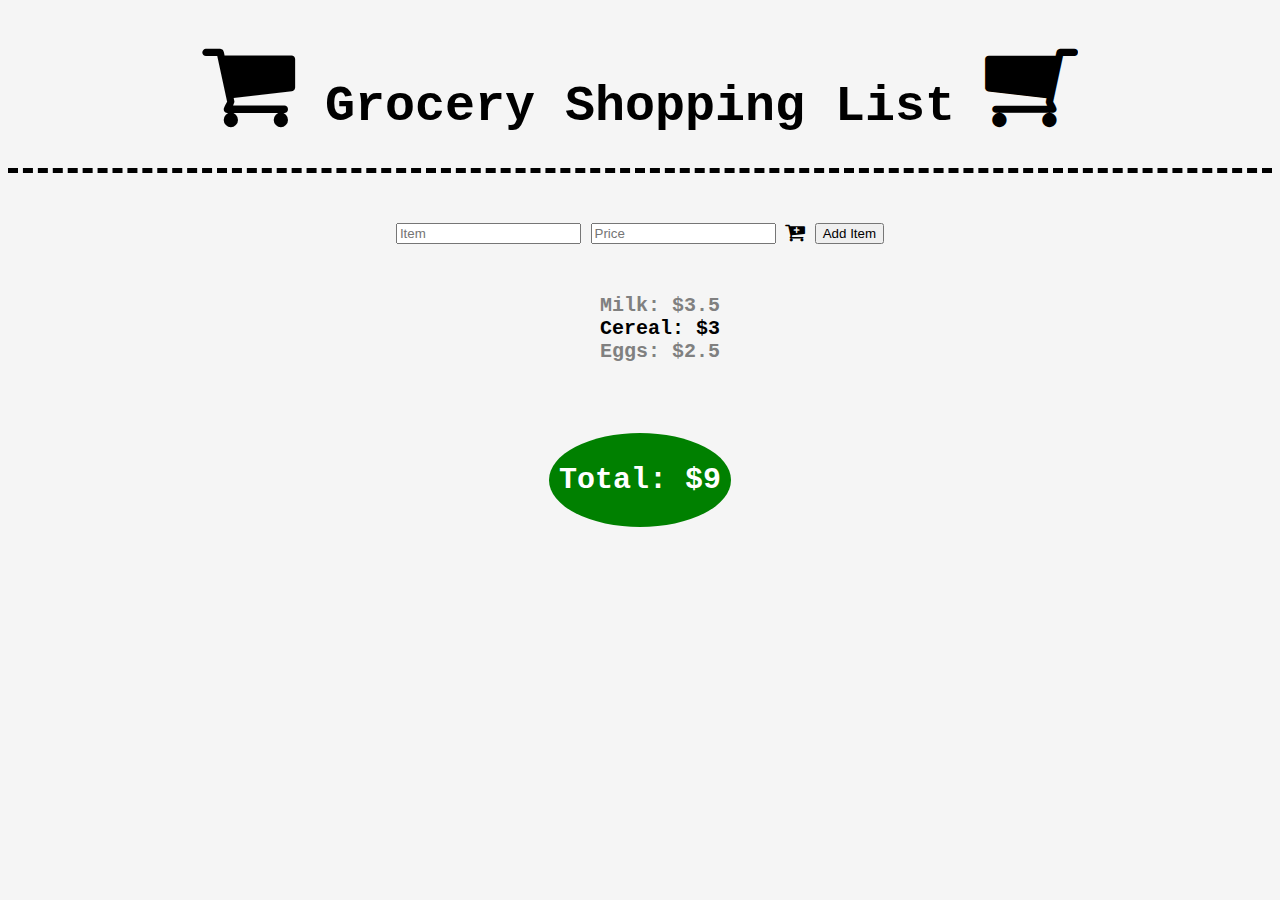
<file: index.html>
<!DOCTYPE html>
<html>
<head>
	<title>Grocery List</title>
	<link rel="stylesheet" type="text/css" href="styles.css">
	<link rel="stylesheet" href="https://maxcdn.bootstrapcdn.com/font-awesome/4.7.0/css/font-awesome.min.css">
</head>

<body>

<header>
	<h1>
		<i class="fa fa-shopping-cart fa-2x" aria-hidden="true"></i>
			Grocery Shopping List
		<i class="fa fa-shopping-cart fa-2x fa-flip-horizontal"></i>
	</h1>	
</header>

<main>
	<form>
		<input id="food" type="text" placeholder="Item" />
		<input id="price" type="number" placeholder="Price" />
  		<i class="fa fa-cart-plus fa-lg" aria-hidden="true"></i>
  		<input id="button" type="button"  value="Add Item" />
	</form>

	<ul id="list">
	</ul>

	<div id="totalAmount">
		<h2><span id="foodTotal">Total: $9</span></h2>
	</div>

</main>

<script src="lab7.js"></script>
</body>

</html>
</file>
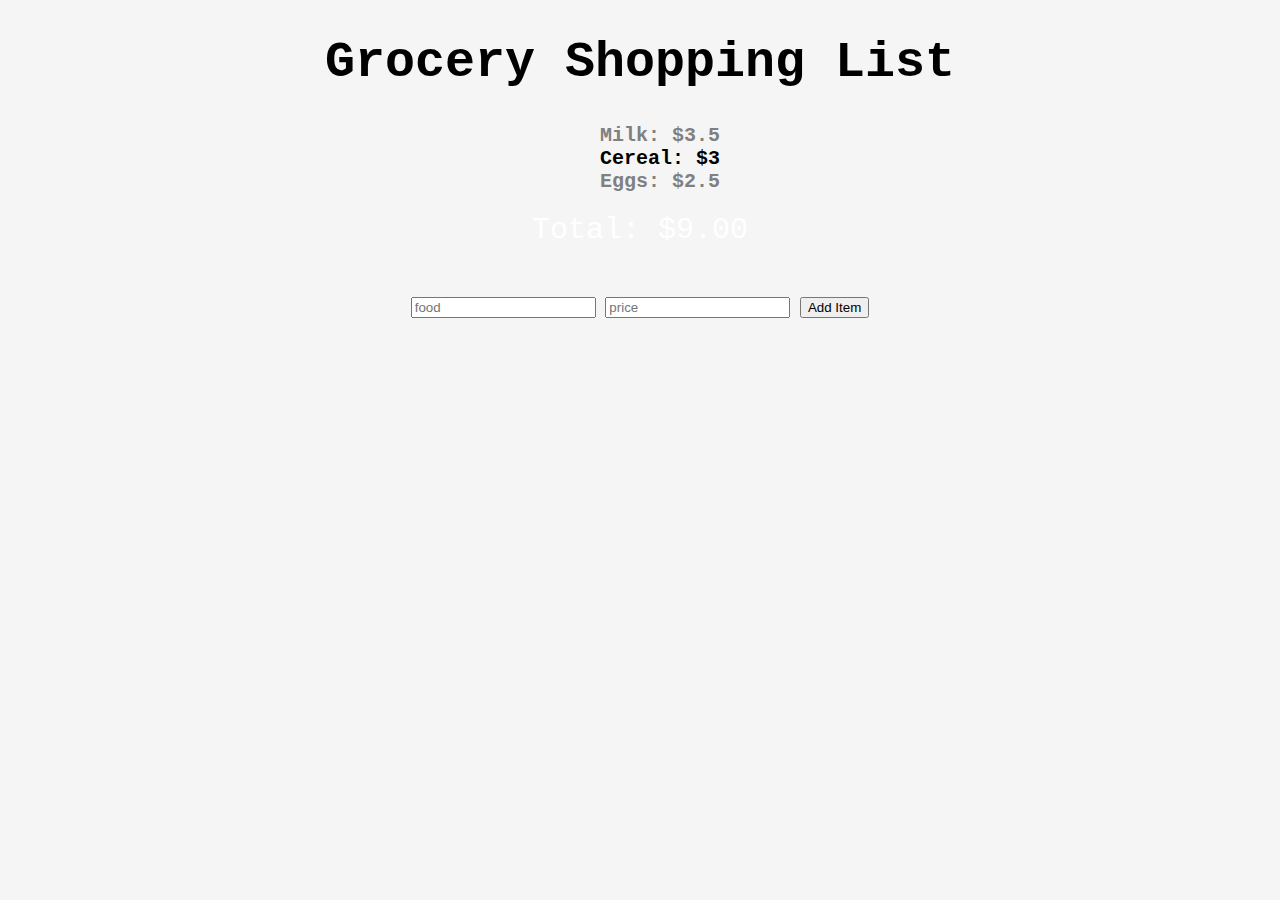
<file: lab8.html>
<!DOCTYPE html>
<html>
<head>
	<title>Grocery List</title>
	<link rel="stylesheet" type="text/css" href="styles.css">
</head>

<body>

<h1>Grocery Shopping List</h1>

<ul id="list">
</ul>

<p><span id="foodTotal">Total: $9.00</span></p>

<form>
	<input id="food" type="text" placeholder="food" />
	<input id="price" type="text" placeholder="price"/>
	<input id="button" type="button"  value="Add Item" />
</form>

<script src="lab7.js"></script>
</body>

</html>
</file>
<file: styles.css>
body {
	background-color: whitesmoke;
	text-align: center;
	font-family: Courier, monospace, sans-serif;
}

h1 {
	font-size: 50px;
}

header {
	border-bottom: 5px dashed black;
	margin-bottom: 20px;
}

form {
	margin: 50px auto;
}

#list {
	list-style: none;
	font-weight: bold;
	font-size: 20px;
}

#list li:nth-child(odd) {
	color: grey;
}

#foodTotal {
	color: white;
	font-size: 30px;
}

#totalAmount {
	background-color: green;
	border-radius: 50%;
	display: inline-block;
	padding: 10px;
	margin: 50px auto;
}
</file>
